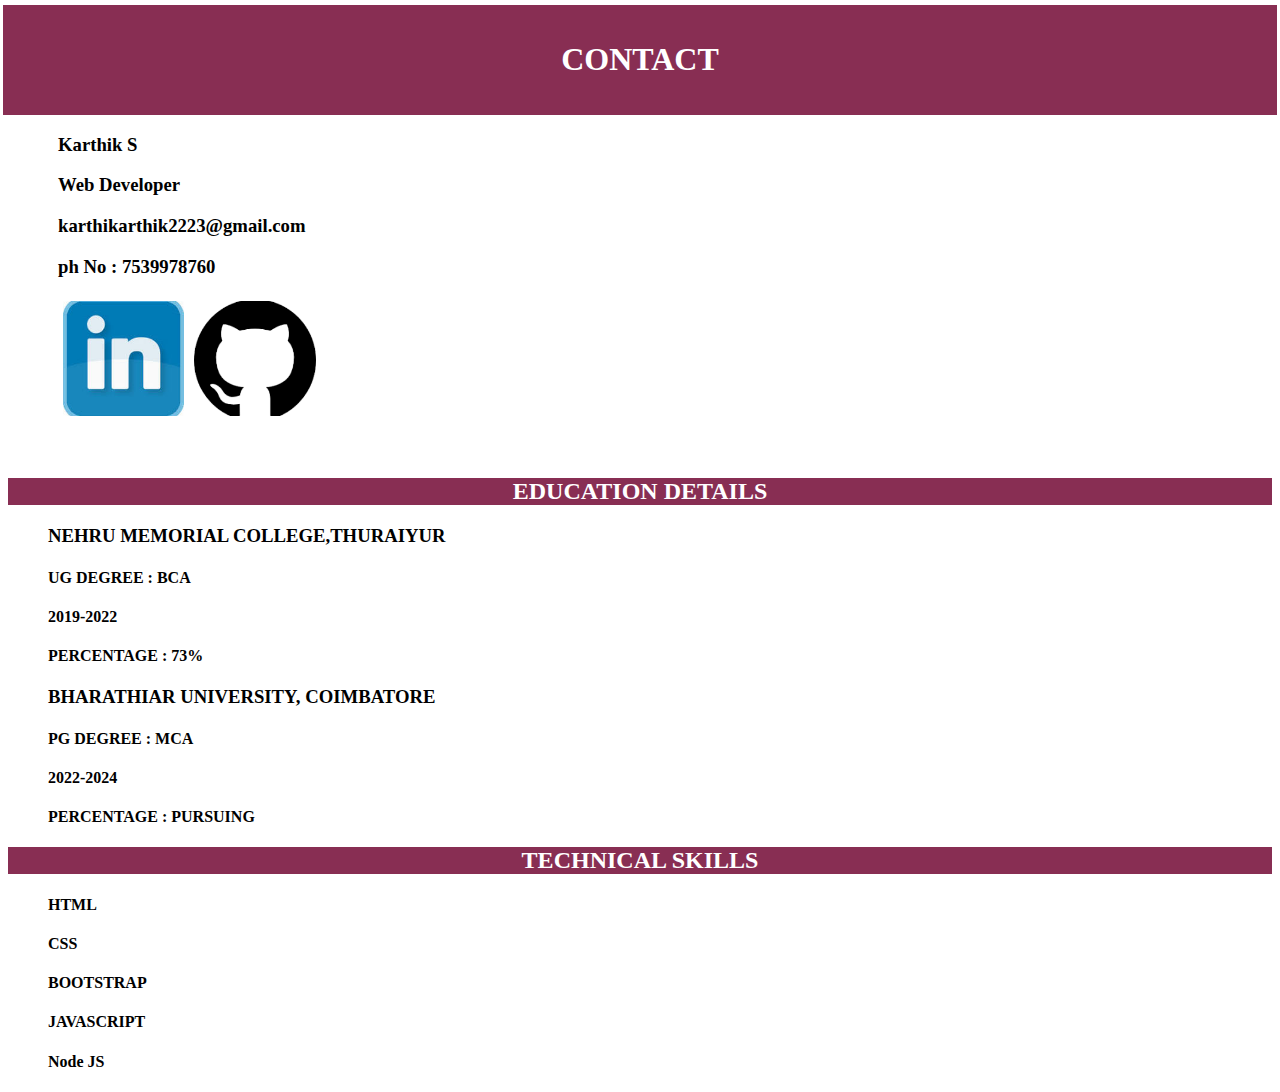
<file: my portfolio/contact.html>
<!DOCTYPE html>
<html lang="en">
<head>
    <meta charset="UTF-8">
    <meta http-equiv="X-UA-Compatible" content="IE=edge">
    <meta name="viewport" content="width=device-width, initial-scale=1.0">
    <title>contact</title>
</head>
<style>
    .column {
        float: left;
        width: 10%;
        padding: 5px;
      }

      #a{
        background-color: rgb(136, 46, 83);
        margin-top: -3px;
        margin-left: -5px;
        margin-right: -5px;
        padding: 15px;
        color: white;
      }

      #b{
        margin-left: 10px;
      }

      h2{
        background-color: rgb(136, 46, 83);
        color: white;
      }

      
</style>
<body>
    <div id="a">
    <h1 align="center">CONTACT</h1>
</div>
<div id="b">
    <ol>
    <h3>Karthik S</h3>
    <h3>Web Developer</h3>
    <h3>karthikarthik2223@gmail.com</h3>
    <h3>ph No : 7539978760</h3>
    <div class="row">
        <div class="column">
          <a href="https://www.linkedin.com/in/karthik-sri-99983b266?utm_source=share&utm_campaign=share_via&utm_content=profile&utm_medium=android_app"><img src="images/linkedin.jpg" alt="linkedin" style="width:100%"></a>
        </div>
        <div class="column">
          <a href="https://github.com/Karthi1605"><img src="images/github.png" alt="githubt" style="width:100%"></a>
        </div>
        </div>
    </div></ol><br><br><br><br><br><br><br><br><br>
    <div id="c"><h2 align="center">EDUCATION DETAILS</h2>
        <ol>
        <h3>NEHRU MEMORIAL COLLEGE,THURAIYUR</h3>
        <h4>UG DEGREE : BCA</h4>
        <h4>2019-2022</h4> 
        <h4>PERCENTAGE : 73%</h4>
        <h3>BHARATHIAR UNIVERSITY, COIMBATORE</h3>
        <h4>PG DEGREE : MCA</h4>
        <h4>2022-2024</h4>
        <h4>PERCENTAGE : PURSUING</h4></ol>
    </div>
    <div id="d"><h2 align="center">TECHNICAL SKILLS</h2>
        <ol>
        <h4>HTML</h4>
        <h4>CSS</h4>
        <h4>BOOTSTRAP</h4>
        <h4>JAVASCRIPT</h4>
        <h4>Node JS</h4></ol>
    </div>
</body>
</html>
</file>
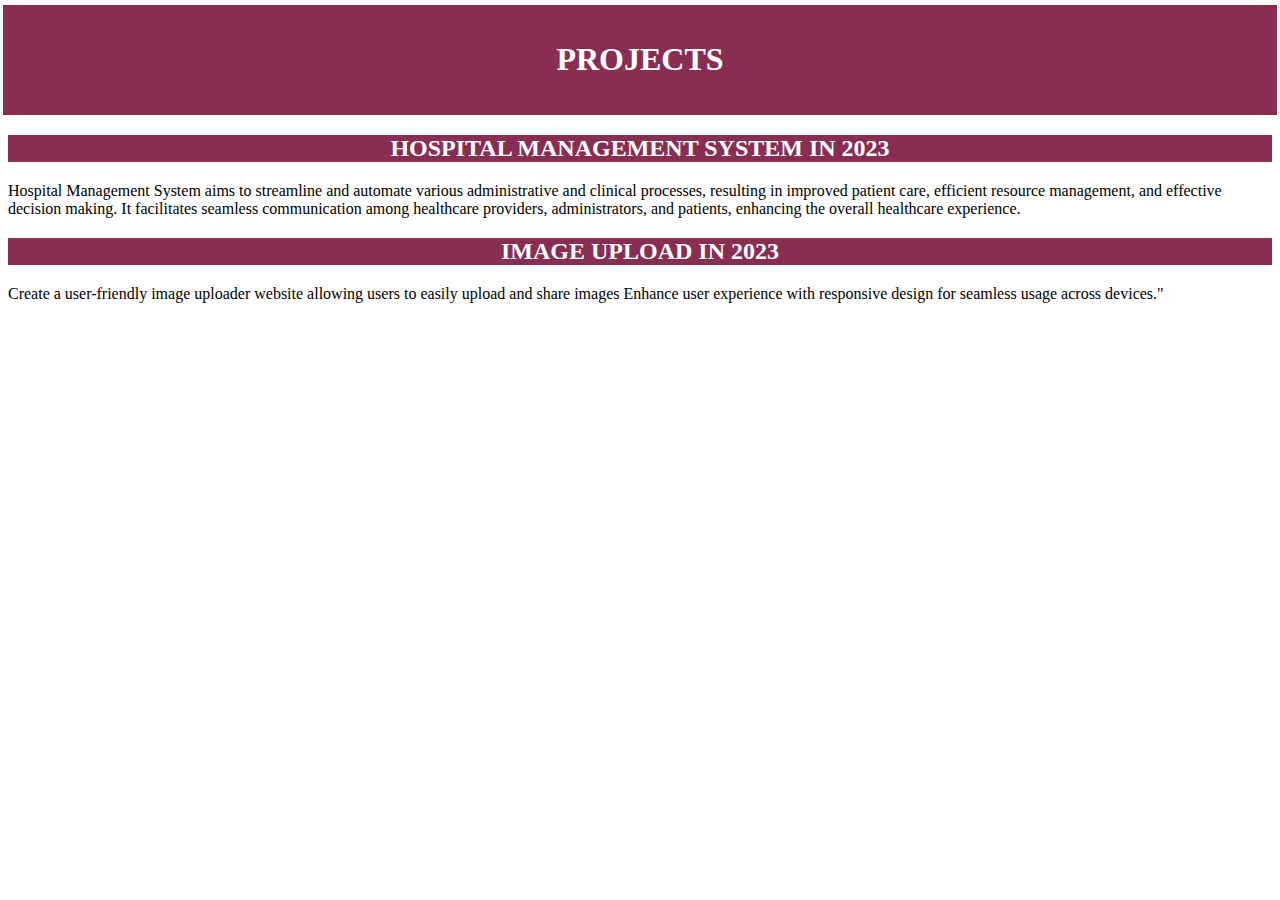
<file: my portfolio/project.html>
<!DOCTYPE html>
<html lang="en">
<head>
    <meta charset="UTF-8">
    <meta http-equiv="X-UA-Compatible" content="IE=edge">
    <meta name="viewport" content="width=device-width, initial-scale=1.0">
    <title>Project</title>
</head>
<style>
    #a{
        background-color: rgb(136, 46, 83);
        margin-top: -3px;
        margin-left: -5px;
        margin-right: -5px;
        padding: 15px;
        color: white;
      }
      h2{
        background-color:  rgb(136, 46, 83);
        color: white;
      }

</style>
<body>
    <div id="a"><h1 align="center">PROJECTS</h1></div>
<div id="b"><h2 align="center">HOSPITAL MANAGEMENT SYSTEM IN 2023</h2>
    <p>Hospital Management System aims to streamline and 
        automate various administrative and clinical 
        processes, resulting in improved patient care, efficient 
        resource management, and effective decision making. 
        It facilitates seamless communication among 
        healthcare providers, administrators, and patients, 
        enhancing the overall healthcare experience.</p></div>
    <div id=c><h2 align="center">IMAGE UPLOAD IN 2023</h2> 
    <p>Create a user-friendly image uploader website 
        allowing users to easily upload and share images 
        Enhance user experience with responsive design for 
        seamless usage across devices."</p></div>

</body>
</html>
</file>
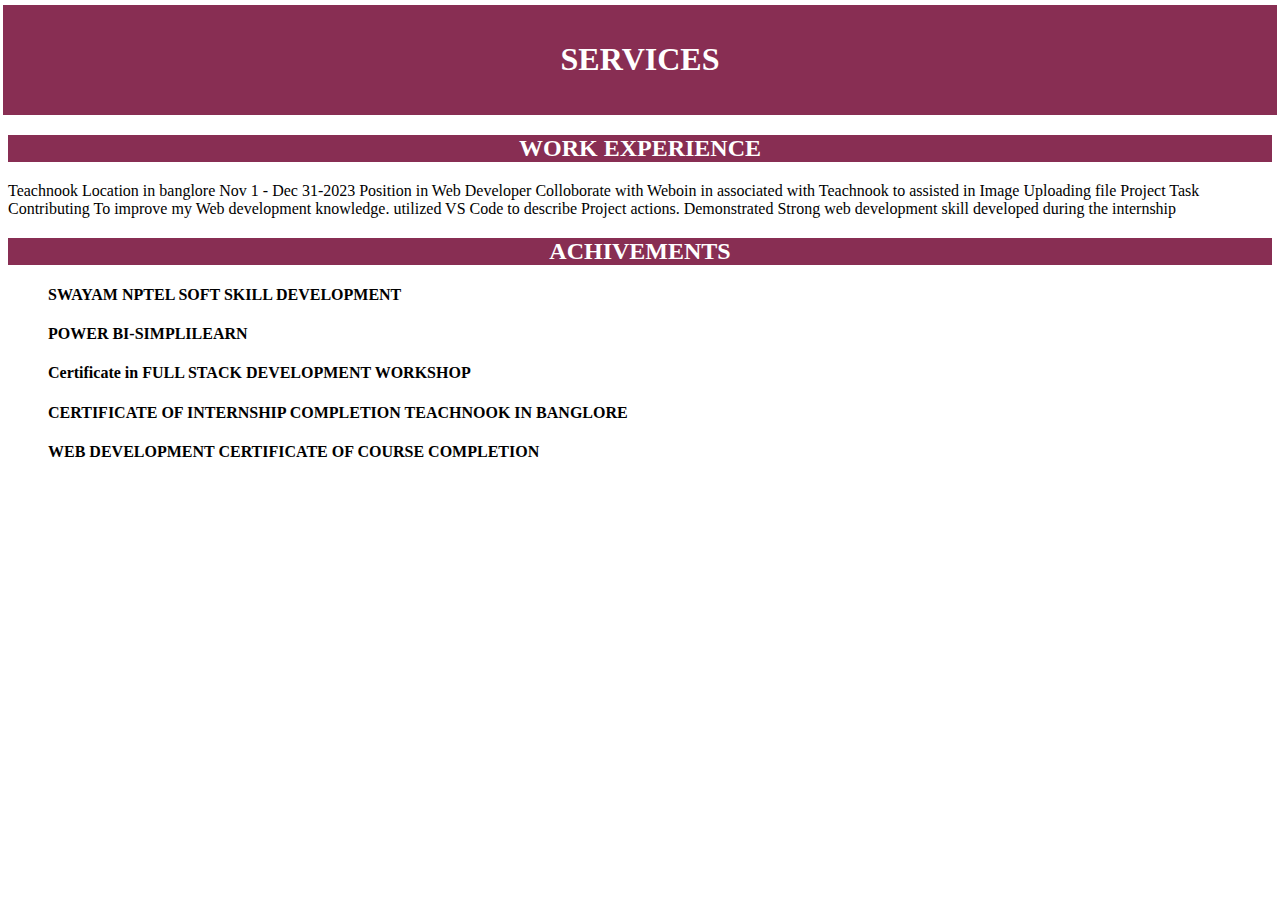
<file: my portfolio/services.html>
<!DOCTYPE html>
<html lang="en">
<head>
    <meta charset="UTF-8">
    <meta http-equiv="X-UA-Compatible" content="IE=edge">
    <meta name="viewport" content="width=device-width, initial-scale=1.0">
    <title>services</title>
</head>
<style>
    #a{
        background-color: rgb(136, 46, 83);
        margin-top: -3px;
        margin-left: -5px;
        margin-right: -5px;
        padding: 15px;
        color: white;
      }

      h2{
        background-color:  rgb(136, 46, 83);
        color: white;
      }

</style>
<body>
    <div id="a"><h1 align="center">SERVICES</h1></div>
    <div id="b"><h2 align="center">WORK EXPERIENCE</h2>
    <P >Teachnook Location in banglore Nov 1 - Dec 31-2023 
        Position  in Web Developer
        Colloborate with Weboin in associated with Teachnook to 
        assisted in Image Uploading file Project Task Contributing 
        To improve my Web development knowledge. utilized VS 
        Code to describe Project actions. Demonstrated Strong 
        web development skill developed during the internship</P></div>
    <div id="c"><h2 align="center">ACHIVEMENTS</h2>
        <ol type="I">
    <h4>SWAYAM   NPTEL   SOFT   SKILL   DEVELOPMENT</h4> 
    <h4>POWER BI-SIMPLILEARN</h4>
    <h4>Certificate in FULL STACK DEVELOPMENT 
        WORKSHOP</h4>
    <h4>CERTIFICATE OF INTERNSHIP COMPLETION 
        TEACHNOOK IN BANGLORE</h4>
    <h4>WEB DEVELOPMENT CERTIFICATE OF 
        COURSE COMPLETION</h4></ol>
    </div>
</body>
</html>
</file>
